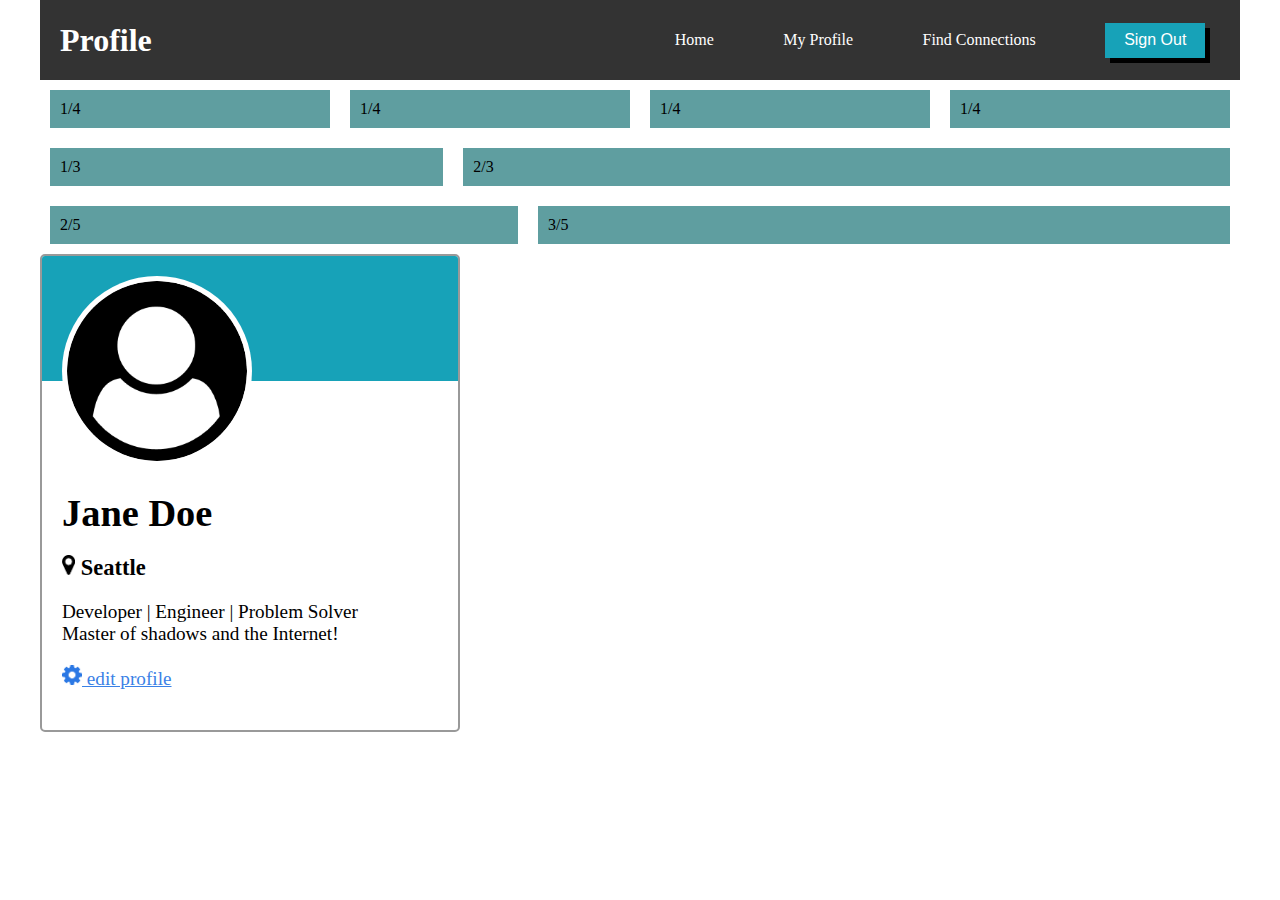
<file: index.html>
<!DOCTYPE html>
<html lang="en">
<head>
    <meta charset="UTF-8">
    <meta http-equiv="X-UA-Compatible" content="IE=edge">
    <meta name="viewport" content="width=device-width, initial-scale=1.0">
    <link rel="stylesheet" href="css/app.css">
    <title>CSS - Libraray</title>
</head>
<body>
    <div class="container">
        <!--Navbar example -->
        <div class="nav">
            <h1 class="nav-title">Profile</h1>
            <ul class="nav-links">
                <li><a href="#">Home</a></li>
                <li><a href="#" class="active">My Profile</a></li>
                <li><a href="#">Find Connections</a></li>
                <li><button class="btn">Sign Out</button></li>
            </ul>
        </div> 
        <!-- rows and columns examples -->
        <div class="row">
            <div class="col">1/4</div>
            <div class="col">1/4</div>
            <div class="col">1/4</div>
            <div class="col">1/4</div>
        </div>
        <div class="row">
            <div class="col">1/3</div> 
            <div class="col-2">2/3</div>
        </div>
        <div class="row">
            <div class="col-2">2/5</div>
            <div class="col-3">3/5</div>
        </div>  
        <!--User card example-->
        <div class="user-card">
            <div class="card-header">
                <img src="assets/user-circle.png" alt="user-circle" class="avatar-m">
            </div>
            <div class="card-body">
                <h1>Jane Doe</h1>
                <h3>
                    <img src="assets/map-marker.png" alt="pin" class="icon-s"> 
                    Seattle
                </h3>
                <p>Developer | Engineer | Problem Solver<br>
                Master of shadows and the Internet!</p>
                <p>
                    <a href="#">
                        <img src="assets/gear.png" alt="gear" class="icon-s"> 
                        edit profile
                    </a>
                </p>
            </div>
        </div>
        
    </div>
</body>
</html>
</file>
<file: css/app.css>
* {
    margin: 0;
    padding: 0;
    box-sizing: border-box;
}
      
  /* Fixed width container class that will "auto-center" itself */
  .container {
    width: 1200px;
    margin: 0 auto;
}

/* navigation styles */
.nav {
    background-color: #333333;
    color: #ffffff;
    height: 80px;
    width: 1200px; /* for styling purposes */
    display: flex;
    align-items: center;
    justify-content: space-between;
}

.nav-links {
    width: 50%;
    display: flex;
    align-items: center;
    list-style-type: none;
    justify-content: space-around;
}

.nav a {
    color: #ffffff;
    text-decoration: none;
}

.nav-title {
    margin-left: 20px;
}

/* row flex examples */
.row {
    display: flex;
}

.col, .col-2, .col-3 {
    margin: 10px;
    padding: 10px;
    background-color: cadetblue;
    flex: 1;
}

.col-2 {
    flex: 2;
}

.col-3 {
    flex: 3;
}


/* button with box shadow*/
.btn {
    height: 35px;
    width: 100px;
    background-color: #17a2b8;
    color: #ffffff;
    border: none;
    font-size: 16px;
    box-shadow: 5px 5px #000000;
}

/* User cards */
.user-card {
    width: 35%;
    background-color: #fff;
    border: 2px solid #999;
    margin-bottom: 20px;
    border-radius: 5px;
    font-size: 1.2rem;
    overflow: hidden;
}

.card-header {
    background-color: #17a2b8;
    height: 125px;
    margin-bottom: 70px;
}

.card-body {
    padding: 20px;
}

.card-body h1, 
.card-body h2,
.card-body h3,
.card-body p {
    margin: 20px 0px;
}

.avatar-m {
    border-radius: 50%;
    background-color: #fff;
    height: 190px;
    padding: 5px;
    margin-top: 20px;
    margin-left: 20px;
}

.icon-s {
    height: 20px;
}

a {
    color: #3a81e6;
}
</file>
